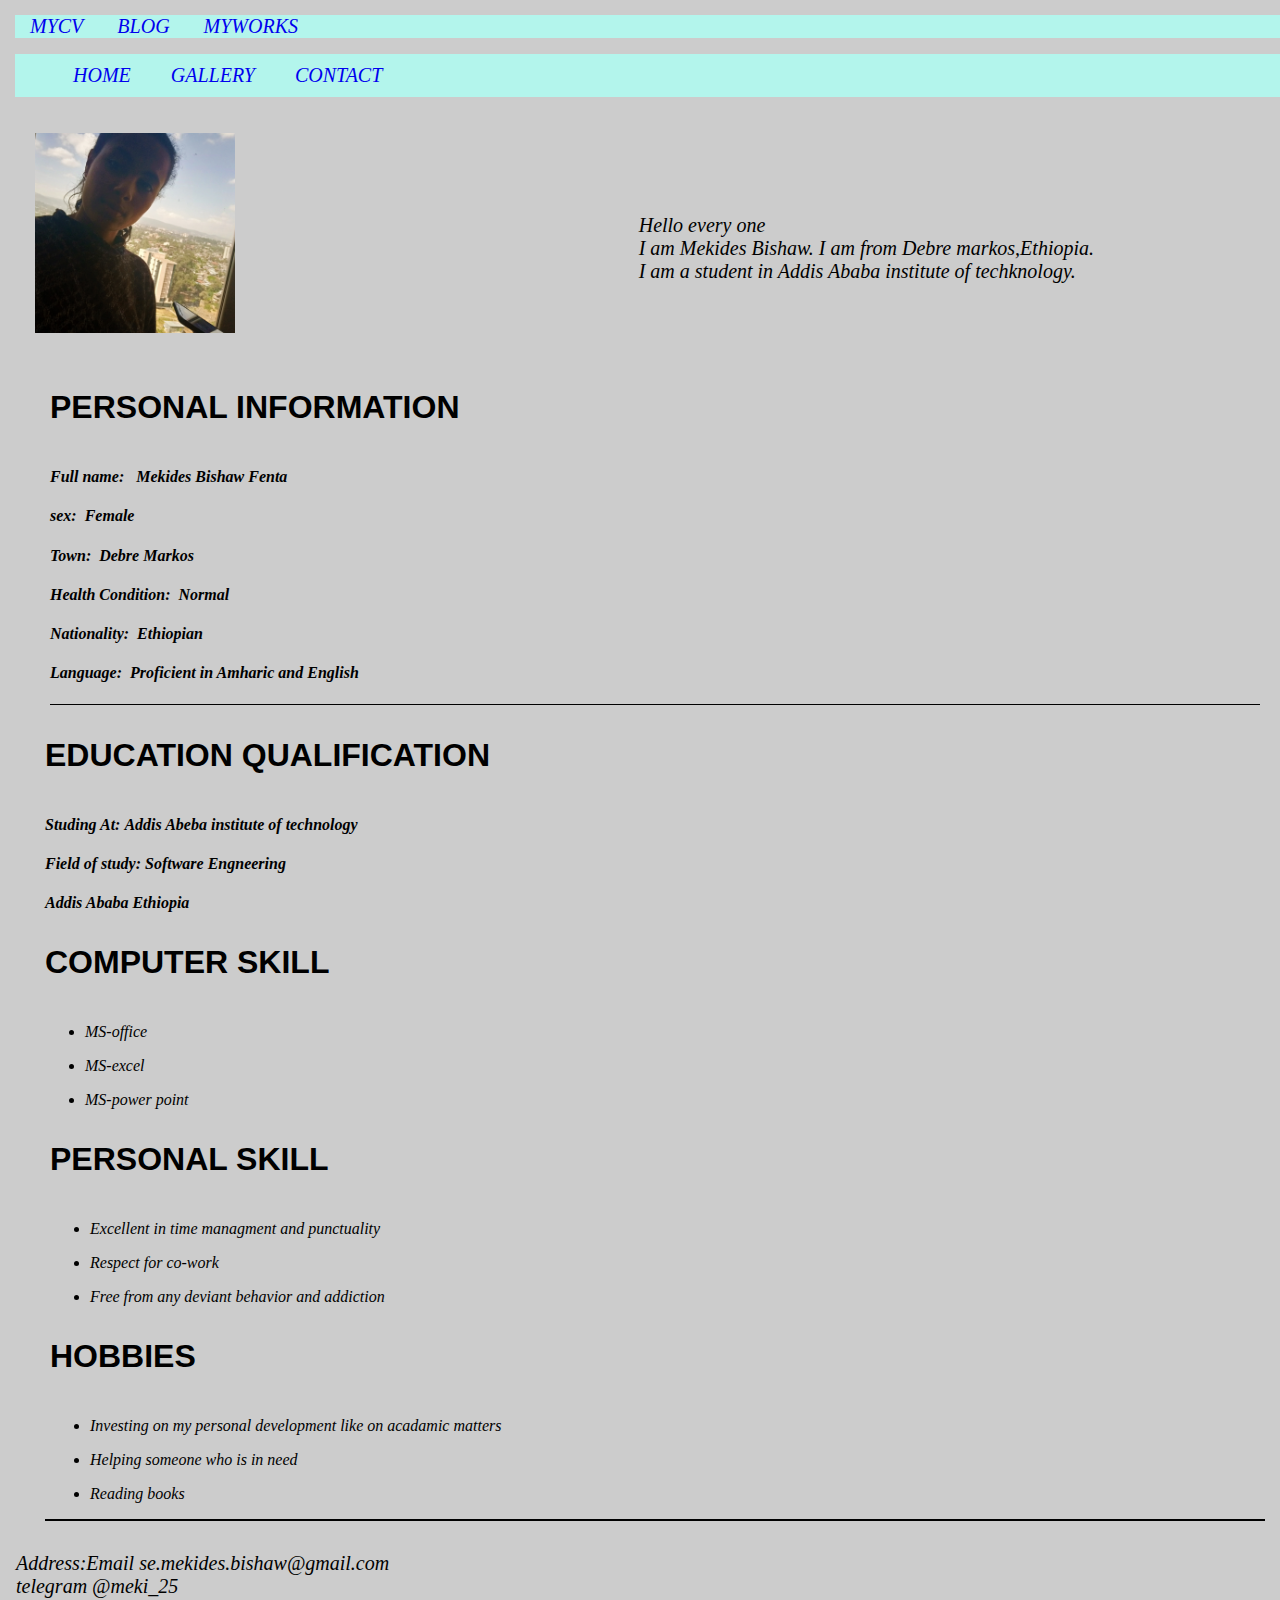
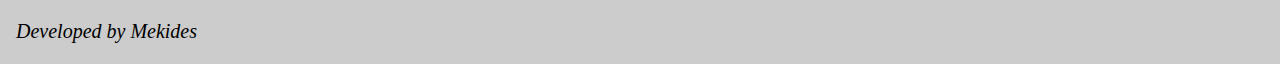
<file: index.html>
<!DOCTYPE html>
<html lang="en">
    <head>
        <meta charset="UTF-8">
        <meta name="viewport" content="width=device-width, initial-scale=1.0">
        <title>Mekides Bishaw</title>
        <link rel="shortcut icon" type="image/png" href="./asses/images/logo.PNG">
        <link rel="stylesheet" href="./asses/style.css">
       
    </head>
<body>
    
    <header>
        <a href="index.html">MYCV</a>
        <a href="blog.html">BLOG</a>
        <a href="MyWorks.html">MYWORKS</a>
    </header>
    <header>
        <nav>
            <ul>
        <li><a href="index.html">HOME</a></li>
       <li><a href="gallery.html">GALLERY</a></li>
       <li> <a href="contact.html">CONTACT</a></li>
            </ul>
        </nav>
    </header>  
    <img src="./asses/images/m2.jpg" style="width: 200px; height: 50;" alt=Mekides Profile Image>
     
       <p id="intro">Hello every one<br> I am Mekides Bishaw. I am from Debre markos,Ethiopia.</br> I am a student in Addis Ababa institute of techknology.</p>

    <div id="index">
        <div id="pl">
            <h3>Personal information</h3> 
        
            <h4>Full name: &nbsp;
           Mekides Bishaw Fenta </h6>
        
            <h4>sex:&nbsp;&nbsp;Female</h6>
       
            <h4>Town: &nbsp;Debre Markos</h6>
        
           <h4>Health Condition: &nbsp;Normal</h6>
        
            <h4>Nationality: &nbsp;Ethiopian</h6>
        <h4>Language: &nbsp;Proficient in Amharic and English</h6>
        </div>
        
            <h3>Education qualification</h3>
        <h4>Studing At:&nbsp;Addis Abeba institute of technology</h6>
        
           <h4>Field of study:&nbsp;Software Engneering</h6>
      <h4>Addis Ababa Ethiopia</h4>
            <h3>Computer Skill</h3>
       <ul><li>MS-office</li></ul>
           <ul><li>MS-excel</li></ul>
            <ul><li>MS-power point</li></ul>
       <div id="hp">
        <h3>Personal skill</h3>
  <ul><li>Excellent in time managment and punctuality</li></ul>
       <ul><li>Respect for co-work</li></ul>
       <ul><li>Free from any deviant behavior and addiction</li></ul>
  
       <h3>Hobbies</h3>
        <ul><li>Investing on my personal development like on acadamic matters</li></ul>
       <ul><li>Helping someone who is in need</li></ul>
        <ul><li>Reading books</li></ul>
    </div>
    </div>
<div>
<p>Address:Email se.mekides.bishaw@gmail.com</br>
    telegram @meki_25</br>
</p>

<p >Developed by Mekides</p>
</div>
</body>
</html>
</file>
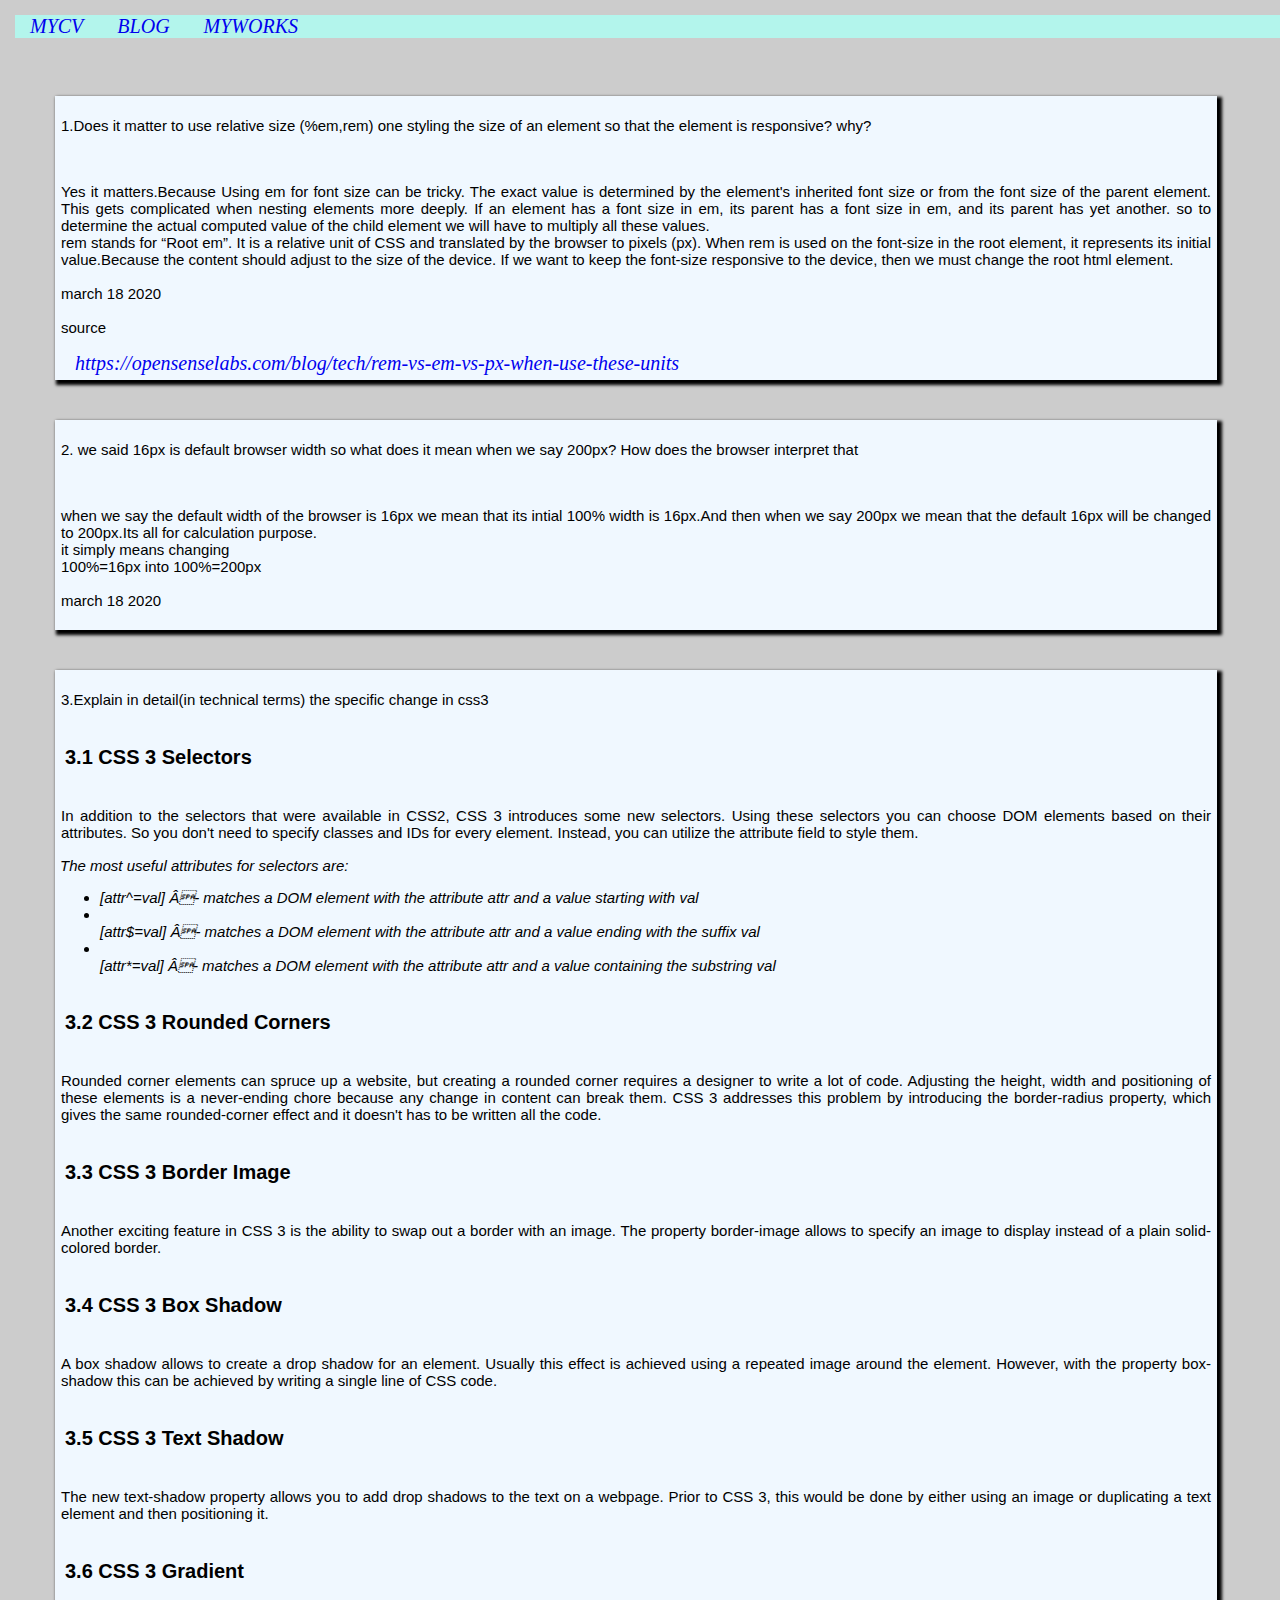
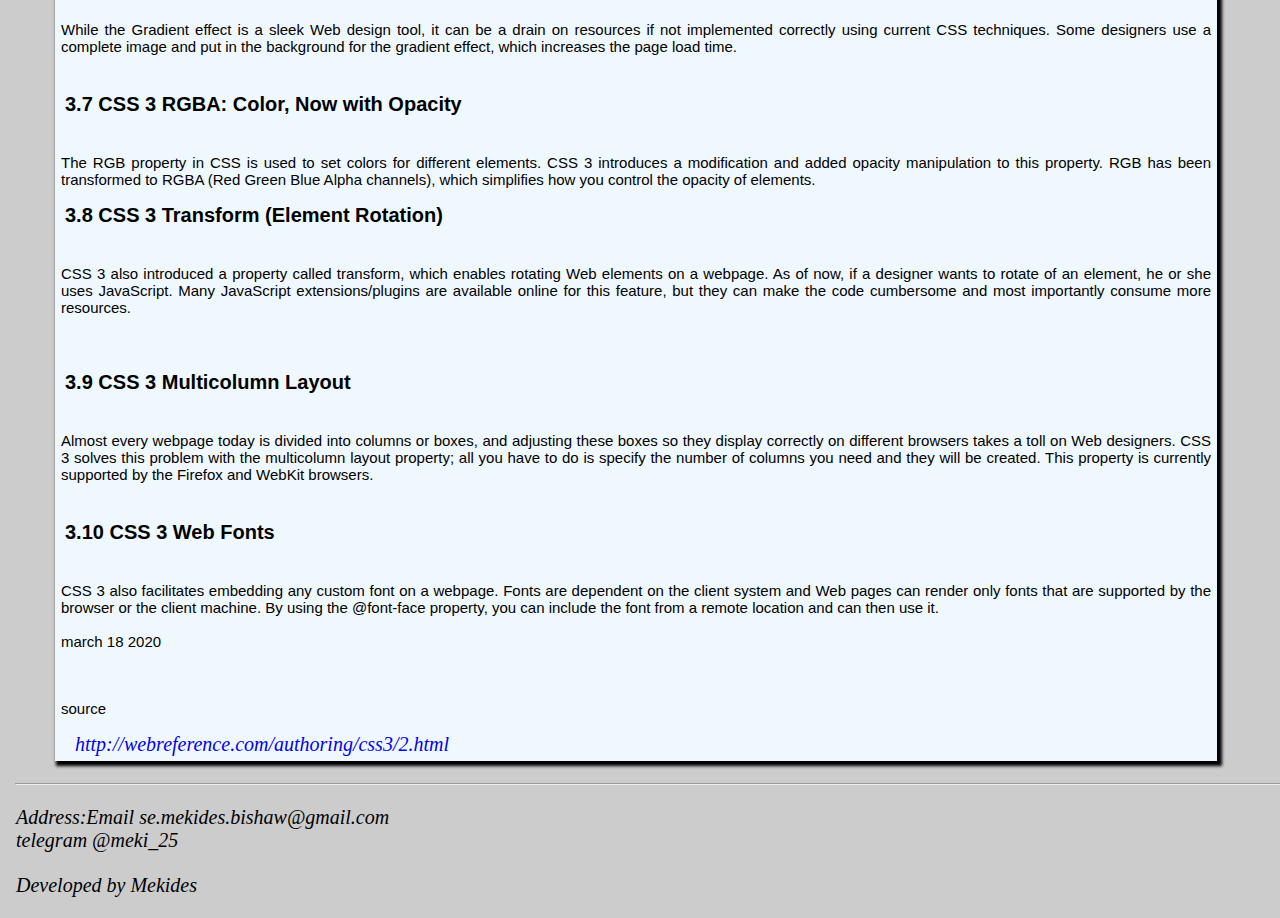
<file: blog.html>
<!DOCTYPE html>
<html lang="en">
    <head>
        <meta charset="UTF-8">
        <meta name="viewport" content="width=device-width, initial-scale=1.0">
        <title>Blog</title>
        <link rel="shortcut icon" type="image/png" href="./asses/images/logo.PNG">
        <link rel="stylesheet" href="./asses/style.css">
    </head>
<body> 
<header>
    <a href="index.html">MYCV</a>
    <a href="blog.html">BLOG</a>
    <a href="MyWorks.html">MYWORKS</a>

</header>
    <Div id="content">
<section class="blog">
    
    <article id="a1">
        <p>1.Does it matter to use relative size
            (%em,rem) one styling the size of an element
             so that the element is responsive? why? </p>
<br><p>Yes it matters.Because Using em for font size can be tricky.
     The exact value is determined by the element's inherited font 
     size or from the font size of the parent element. This gets 
     complicated when nesting elements more deeply. 
     If an element has a font size in em, its parent has a font 
     size in em, and its parent has yet another. so to determine the actual 
     computed value of the child element we will have 
     to multiply all these values.<br>
     rem stands for “Root em”. It is a relative unit of CSS and translated by
     the browser to pixels (px). When rem is used on the font-size in the root
      element, it represents its initial value.Because the content should adjust 
      to the size of the device. 

      If we want to keep the font-size responsive to the device, then we must change the root html element.
 
</p>
    </article>
    <p class="Date">march 18 2020</p>
    <p>source</p><a href="https://opensenselabs.com/blog/tech/rem-vs-em-vs-px-when-use-these-units">https://opensenselabs.com/blog/tech/rem-vs-em-vs-px-when-use-these-units</a>
</section>
</Div>


    <Div id="content">
        <section  class="blog">
         
            <article id="a2">
                <p>2. we said 16px is default browser width so
                    what does it mean when we say 200px?
                How does the browser interpret that</p><br>
                <p>when we say the default width of the browser is 16px we mean that its intial 100% width is 16px.And then when we say 200px
                    we mean that the default 16px will be changed to 200px.Its all for calculation purpose.
                <br>it simply means changing<br> 100%=16px into 100%=200px</p>
            </article>
            <p class="Date">march 18 2020</p>
        </section>
        </Div>


            <Div id="content">
                <section  class="blog">
                   
                    <article id="a3">
                        <p>3.Explain in detail(in technical terms) the
        specific change in css3</p><br>
       <h4>3.1 CSS 3 Selectors</h4><br><p>In addition to the selectors 
            that were available in CSS2, CSS 3 introduces some 
            new selectors. Using these selectors you can choose DOM
     elements based on their attributes. So you don't need to specify 
     classes and IDs for every element. Instead, you can utilize the 
     attribute field to style them.<br></p>
     The most useful attributes for selectors are:<ul>
     <li>[attr^=val] Â- matches a DOM element with the attribute attr and a value starting with val</li>
     <li></li>[attr$=val] Â- matches a DOM element with the attribute attr and a value ending with the suffix val</li>
     <li></li>[attr*=val] Â- matches a DOM element with the attribute attr and a value containing the substring val</li>
    </ul>
<br><h4>3.2 CSS 3 Rounded Corners</h4><br><p>
Rounded corner elements can spruce up a website, but creating a rounded corner requires a designer to write a lot of code. Adjusting the height, width and positioning of these elements is a never-ending chore because any change in content can break them.

CSS 3 addresses this problem by introducing the border-radius property, which gives the same rounded-corner effect and it doesn't has to be written all the code.
</p><br>
<h4>3.3 CSS 3 Border Image</h4><br>
<p>Another exciting feature in CSS 3 is the ability to swap out a border with an image. The property border-image allows to specify an image to display instead of a plain solid-colored border.</p>
                    
<br><h4>3.4 CSS 3 Box Shadow</h4><br>
<p> A box shadow allows to create a drop shadow for an element. Usually this effect is achieved using a repeated image around the element. However, with the property box-shadow this can be achieved by writing a single line of CSS code.</p>



<br><h4>3.5 CSS 3 Text Shadow</h4><br><p>
    The new text-shadow property allows you to add drop shadows to the text on a webpage. Prior to CSS 3, this would be done by either using an image or duplicating a text element and then positioning it.</p>

<br><h4>3.6 CSS 3 Gradient</h4><br>
<p>While the Gradient effect is a sleek Web design tool, it can be a drain on resources if not implemented correctly using current CSS techniques. Some designers use a complete image and put in the background for the gradient effect, which increases the page load time.</p>

<br><h4>3.7 CSS 3 RGBA: Color, Now with Opacity</h4><br>
<p>The RGB property in CSS is used to set colors for different elements. CSS 3 introduces a modification and added opacity manipulation to this property. RGB has been transformed to RGBA (Red Green Blue Alpha channels), which simplifies how you control the opacity of elements.
<br><h4>3.8 CSS 3 Transform (Element Rotation)</h4><br>
<P>CSS 3 also introduced a property called transform, which enables rotating Web elements on a webpage. As of now, if a designer wants to rotate of an element, he or she uses JavaScript. Many JavaScript extensions/plugins are available online for this feature, but they can make the code cumbersome and most importantly consume more resources.</P>
</p>
<br><h4>3.9 CSS 3 Multicolumn Layout</h4><br>
<p>Almost every webpage today is divided into columns or boxes, and adjusting these boxes so they display correctly on different browsers takes a toll on Web designers. CSS 3 solves this problem with the multicolumn layout property; all you have to do is specify the number of columns you need and they will be created.

    This property is currently supported by the Firefox and WebKit browsers.</p>

<br><h4>3.10 CSS 3 Web Fonts</h4><br>
<p>CSS 3 also facilitates embedding any custom font on a webpage. Fonts are dependent on the client system and Web pages can render only fonts that are supported by the browser or the client machine. By using the @font-face property, you can include the font from a remote location and can then use it.</p>


</article>
                    <p class="Date">march 18 2020</p><br>
                    <p>source</p><a href="http://webreference.com/authoring/css3/2.html">http://webreference.com/authoring/css3/2.html</a>
                </section>
                
                    </Div>
                    <hr>   
<p>Address:Email se.mekides.bishaw@gmail.com</br>telegram @meki_25</br></p>
<p >Developed by Mekides</p>

</div>
</body>
</html>
</file>
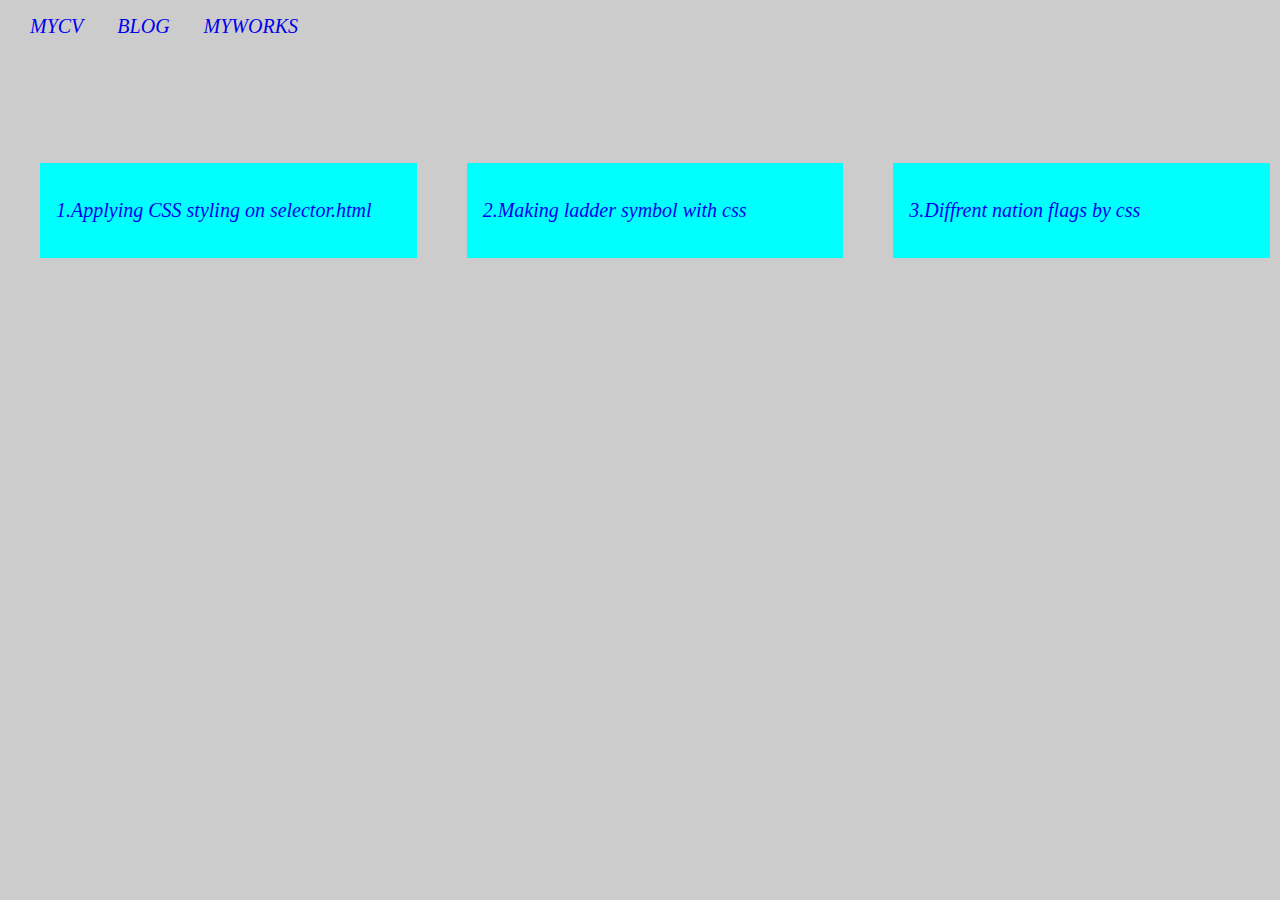
<file: MyWorks.html>
<!DOCTYPE html>
<html lang="en">
    <head>
        <meta charset="UTF-8">
        <meta name="viewport" content="width=device-width, initial-scale=1.0">
        <title>MyWorks</title>
        <link rel="shortcut icon" type="image/png" href="./asses/images/logo.PNG">
        <link rel="stylesheet" href="./asses/style.css">
        <a href="index.html">MYCV</a>
        <a href="blog.html">BLOG</a>
         <a href="MyWorks.html">MYWORKS</a>
    </head>
<body> 
        
    
    <div id="mw">
        
<a href="question1.html" target="_blank"><p>1.Applying CSS styling on selector.html</p> </a>

         
    
           
         <a href="question2.html" target="_blank"><p>2.Making ladder symbol with css</p> </a>
             
    

    <a href="question3.html" target="_blank" ><p>3.Diffrent nation flags by css</p> </a>
      
</body>
</html>
</file>
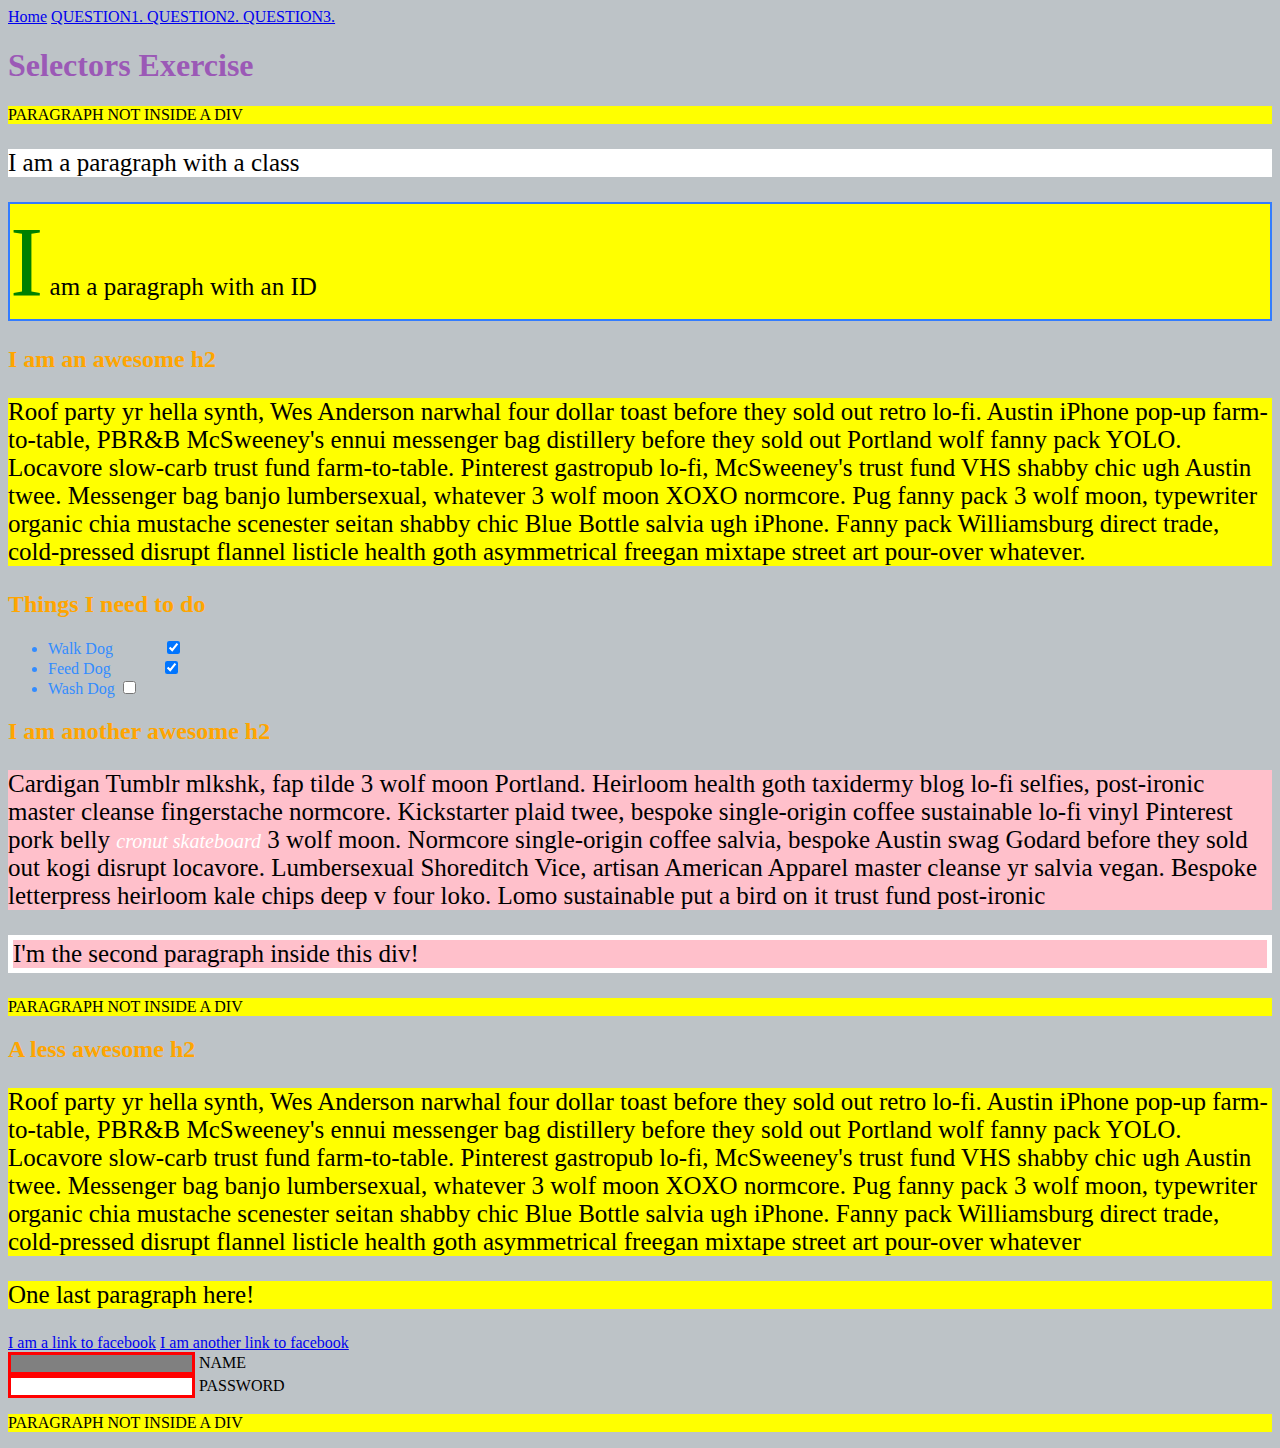
<file: question1.html>
<!DOCTYPE html>
<html lang="en">
<head>
    <meta charset="UTF-8">
    <meta name="viewport" content="width=device-width, initial-scale=1.0">
    <title>question1</title>
    <link rel="stylesheet" type="text/css" href="./asses/selectors.css">
    <a href="MyWorks.html">Home</a>
    <a href="question1.html" target="_blank">QUESTION1. </a>
    <a href="question2.html" target="_blank">QUESTION2. </a>
    <a href="question3.html" target="_blank">QUESTION3. </a>

</head>
<body>
  <h1 class="hov">Selectors Exercise</h1>

<p>PARAGRAPH NOT INSIDE A DIV</p>

<div>
  <p class="hello">I am a paragraph with a class</p>
  <p id="special">I am a paragraph with an ID</p>

  <h2>I am an awesome h2</h2>
  
  
  <p>Roof party yr hella synth, Wes Anderson narwhal four dollar toast before they sold out retro lo-fi. Austin iPhone pop-up farm-to-table, PBR&B McSweeney's ennui messenger bag distillery before they sold out Portland wolf fanny pack YOLO. Locavore slow-carb trust fund farm-to-table. Pinterest gastropub lo-fi, McSweeney's trust fund VHS shabby chic ugh Austin twee. Messenger bag banjo lumbersexual, whatever 3 wolf moon XOXO normcore. Pug fanny pack 3 wolf moon, typewriter organic chia mustache scenester seitan shabby chic Blue Bottle salvia ugh iPhone. Fanny pack Williamsburg direct trade, cold-pressed disrupt flannel listicle health goth asymmetrical freegan mixtape street art pour-over whatever.</p>

</div>

<div>
  <h2>Things I need to do</h2>

  <ul>
    <li>Walk Dog <input type="checkbox" checked> </li>
    <li>Feed Dog <input type="checkbox" checked> </li>
    <li>Wash Dog <input type="checkbox"></li>
  </ul>
</div>

<div id="thirdD">
  <h2>I am another awesome h2</h2>

  <p>Cardigan Tumblr mlkshk, fap tilde 3 wolf moon Portland. Heirloom health goth taxidermy blog lo-fi selfies, post-ironic master cleanse fingerstache normcore. Kickstarter plaid twee, bespoke single-origin coffee sustainable lo-fi vinyl Pinterest pork belly <em id="de">cronut skateboard</em> 3 wolf moon. Normcore single-origin coffee salvia, bespoke Austin swag Godard before they sold out kogi disrupt locavore. Lumbersexual Shoreditch Vice, artisan American Apparel master cleanse yr salvia vegan. Bespoke letterpress heirloom kale chips deep v four loko. Lomo sustainable put a bird on it trust fund post-ironic</p>

  <p id="secondP">I'm the second paragraph inside this div!</p>
</div>

<p>PARAGRAPH NOT INSIDE A DIV</p>


<div>
  <h2>A less awesome h2</h2>

  <p>Roof party yr hella synth, Wes Anderson narwhal four dollar toast before they sold out retro lo-fi. Austin iPhone pop-up farm-to-table, PBR&B McSweeney's ennui messenger bag distillery before they sold out Portland wolf fanny pack YOLO. Locavore slow-carb trust fund farm-to-table. Pinterest gastropub lo-fi, McSweeney's trust fund VHS shabby chic ugh Austin twee. Messenger bag banjo lumbersexual, whatever 3 wolf moon XOXO normcore. Pug fanny pack 3 wolf moon, typewriter organic chia mustache scenester seitan shabby chic Blue Bottle salvia ugh iPhone. Fanny pack Williamsburg direct trade, cold-pressed disrupt flannel listicle health goth asymmetrical freegan mixtape street art pour-over whatever</p>

  <p>One last paragraph here!</p>

  <a href="http://www.facebook.com">I am a link to facebook</a>
  <a href="http://www.facebook.com">I am another link to facebook</a>
  <br>

  <input type="text" name="name" /><label> Name</label><br/>
  <input type="password" name="password" /><label> Password</label><br/>

</div>

<p>PARAGRAPH NOT INSIDE A DIV</p>

</body>
</html>
</file>
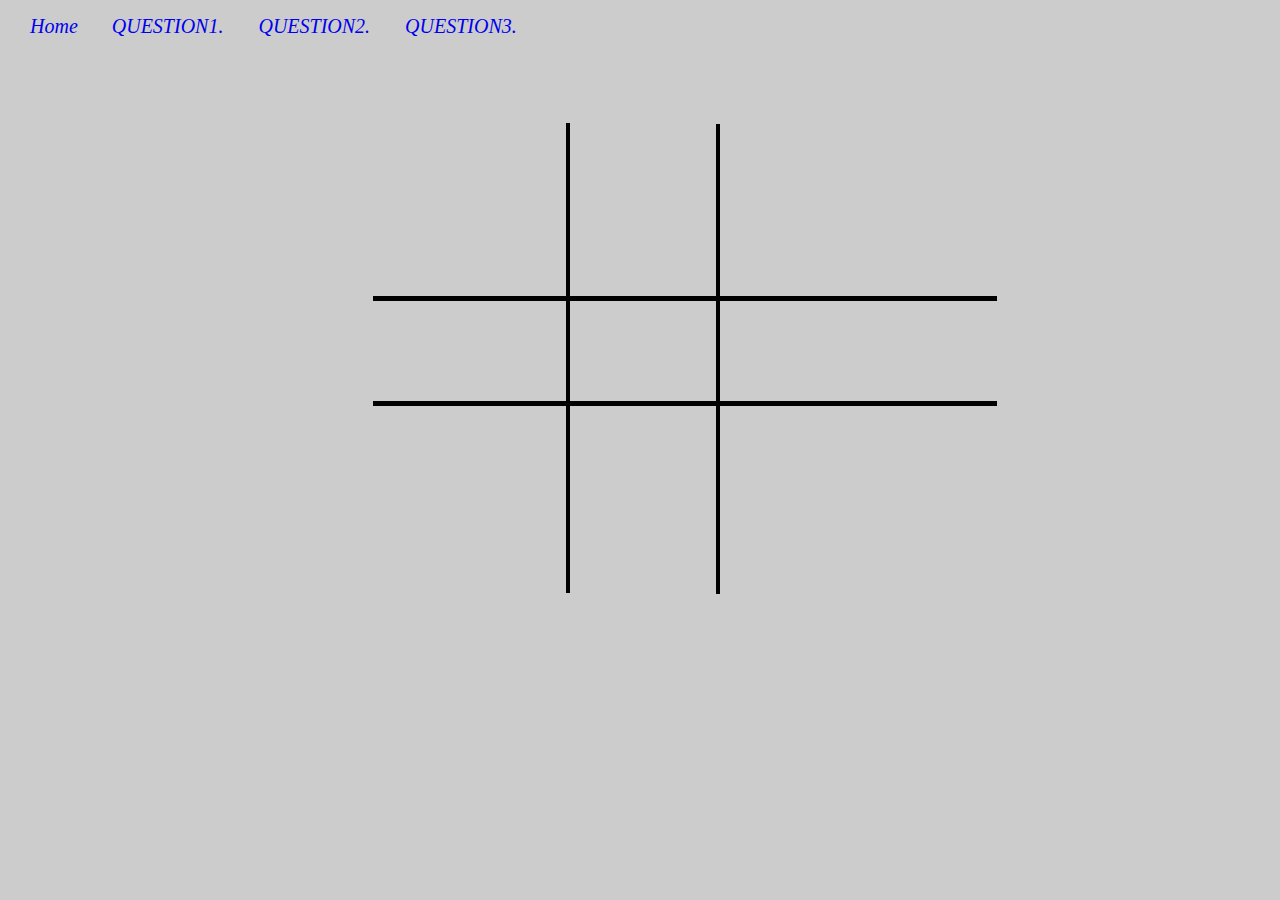
<file: question2.html>
<!DOCTYPE html>
<html lang="en">
<head id="lh">
    <meta charset="UTF-8">
    <meta name="viewport" content="width=device-width, initial-scale=1.0">
    <title>question2</title>
    <link rel="stylesheet" href="./asses/style.css">
    <a href="MyWorks.html">Home</a>
        <a href="question1.html" target="_blank">QUESTION1. </a>
        <a href="question2.html" target="_blank">QUESTION2. </a>
        <a href="question3.html" target="_blank">QUESTION3. </a>
</head>
<body>
    <table id="ld">
        <tr>
            <td>
    <div id="ladder"></div>
    <div id="ladderb"></div>
    <div id="ladderc"></div>
    <div id="ladderd"></div>
   
</td>
</tr>
</table>
</body>
</html>
</file>
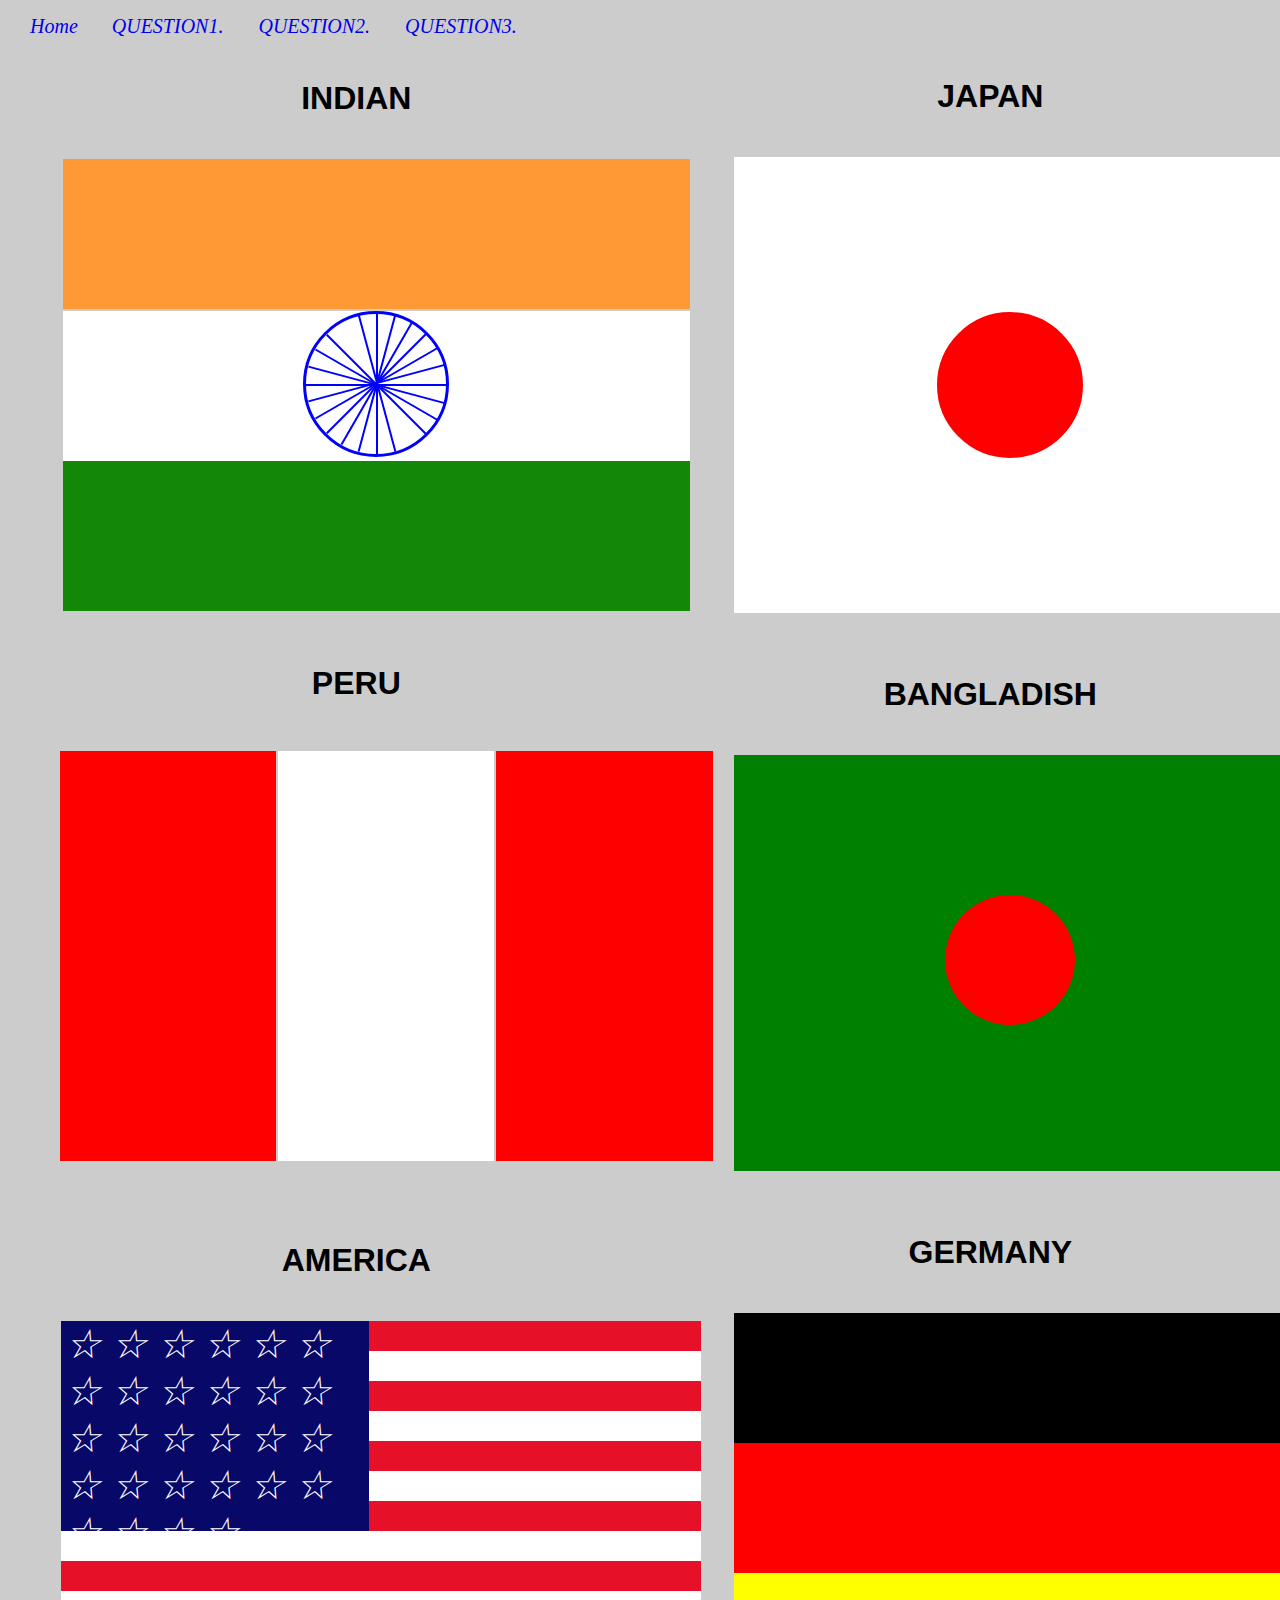
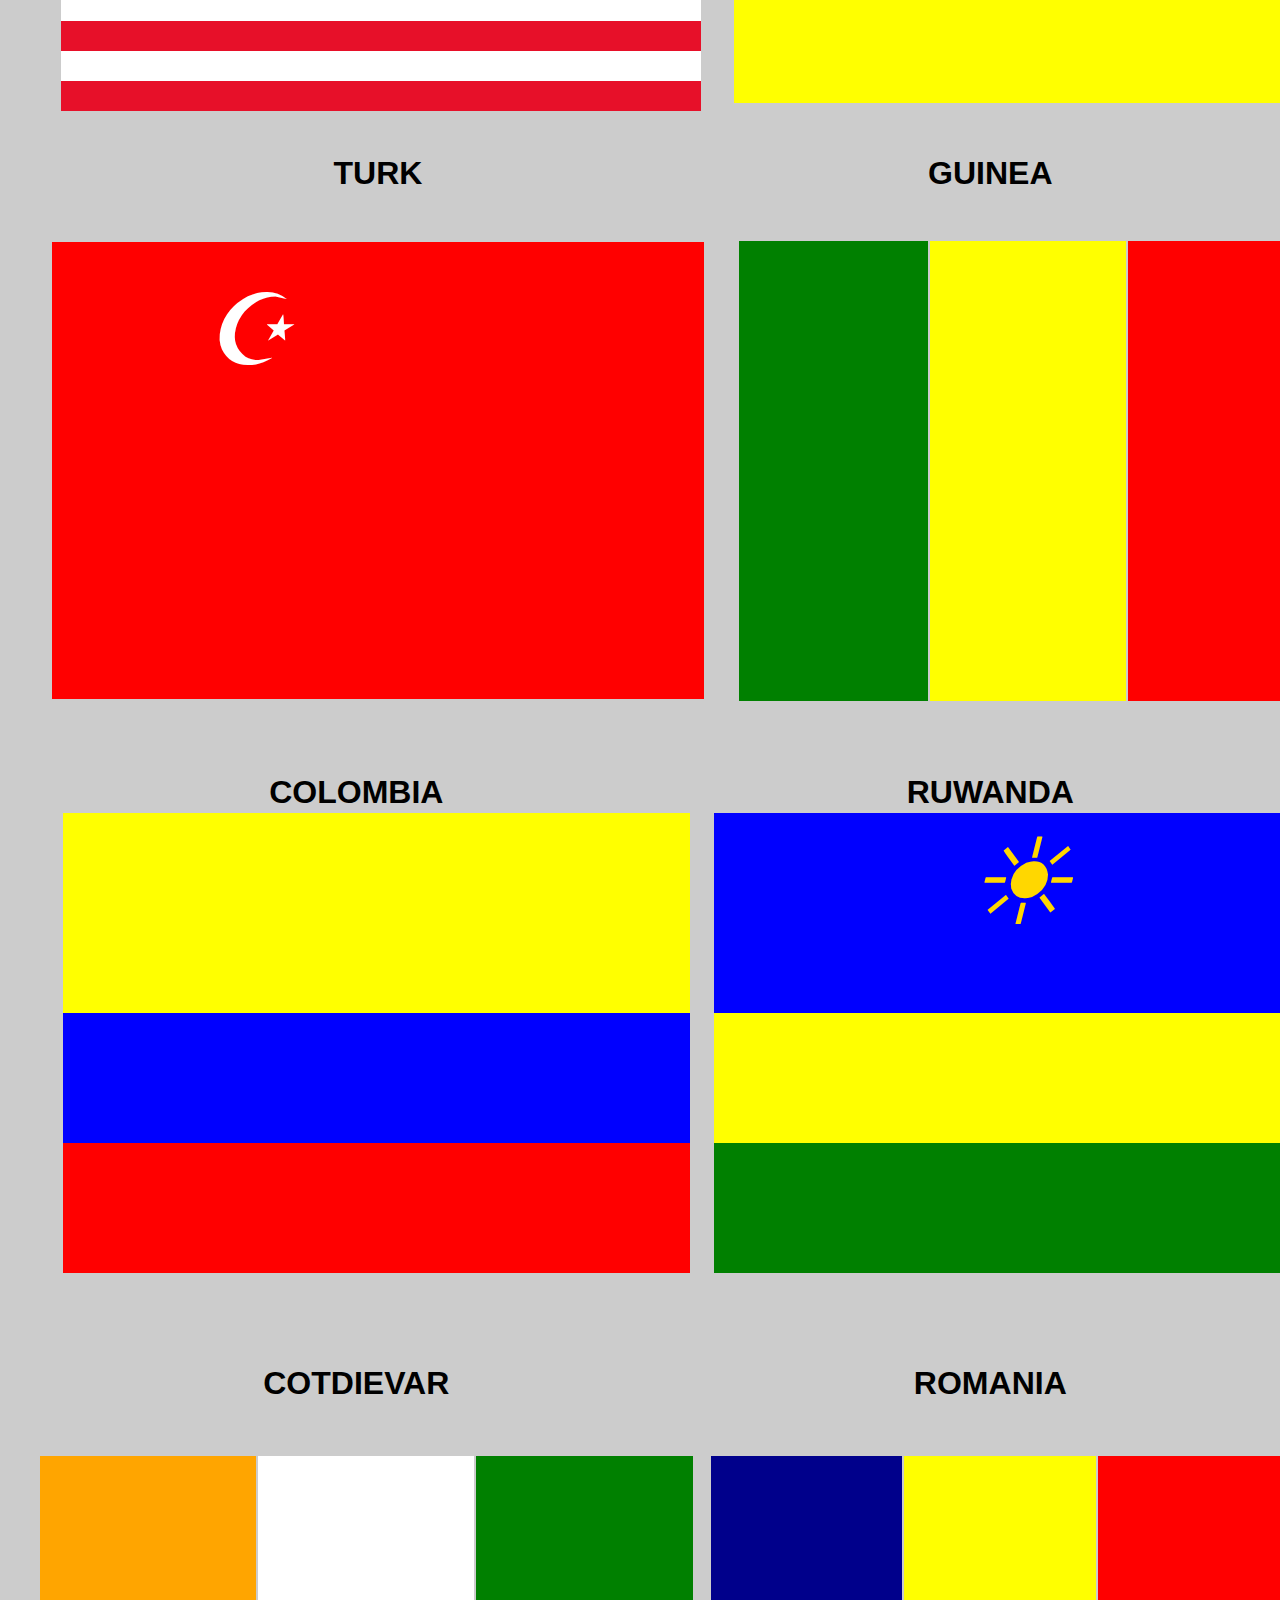
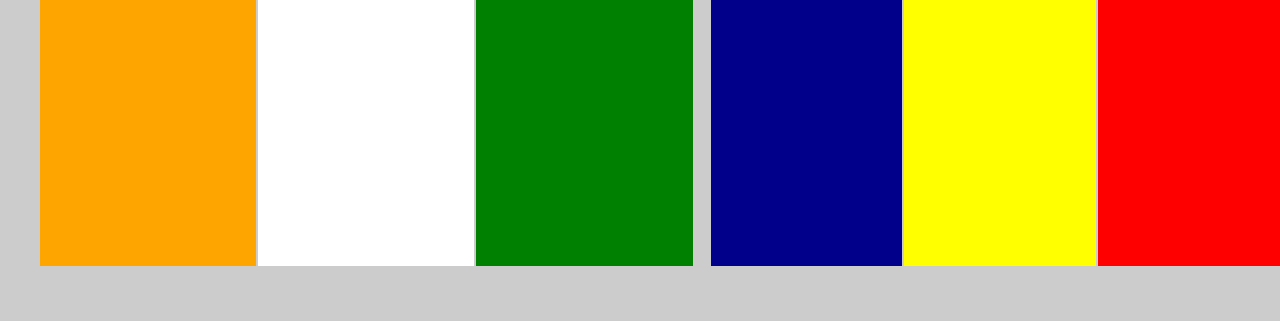
<file: question3.html>
<!DOCTYPE html>
<html lang="en">
<head>
    <meta charset="UTF-8">
    <meta name="viewport" content="width=device-width, initial-scale=1.0">
    <title>Question3</title>
    <link rel="shortcut icon" type="image/png" href="./asses/images/logo.PNG">
    <link rel="stylesheet" href="./asses/style.css">
    <a href="MyWorks.html">Home</a>
    <a href="question1.html" target="_blank">QUESTION1. </a>
    <a href="question2.html" target="_blank">QUESTION2. </a>
    <a href="question3.html" target="_blank">QUESTION3. </a>

</head>
<body id="bOf">
   
    <table class="fc">
        <tr>
            <td><h3>indian</h3>
    <ul id="flag">
<li></li>
<li>
    <div id="circle">
        <div id="div1"></div>
        <div id="div2"></div>
        <div id="div3"></div>
        <div id="div4"></div>
        <div id="div5"></div>
        <div id="div7"></div>
        <div id="div8"></div>
        <div id="div9"></div>
        <div id="div10"></div>
        <div id="div11"></div>
        <div id="div12"></div>
    </div>
</li>
<li></li>
    </ul> 
    </td>
</td>



        <td><h3>JAPAN</h3>
<ul id="jf">
<li></li>
<li><div id="c1"></div></li>
<li></li>
</ul> 
</td>
</tr>





<tr>
    <td><h3>PERU</h3>
    <table id="pe"> 
        <tr id="pr">
<td id="pd1"></td>
<td id="pd2"></td>
<td id="pd3"></td>
</tr>
</ul>
</table>
 
</td>




<td id="a"><h3>BANGLADISH</h3>
<ul id="bangladesh">
<li></li>
<li><div id="b"></div></li>
<li></li>
</ul> 
</td>


</tr>


<tr >
    <td><h3>AMERICA</h3>
    <div class="american-flag"></div>
    </td>

         
    <td><h3>GERMANY</h3>
        <ul id="gf">
            <li></li>
            <li></li>
            <li></li>
            </ul>  
         </td>
</tr>

<tr>
    <td id="turk" ><h3 id="tt">TURK</h3><br><div id="et"></div></td>
    <td><h3>GUINEA</h3>
        <table id="gu"> 
            <tr id="gur">
    <td id="gu1"></td>
    <td id="gu2"></td>
    <td id="gu3"></td>
    </tr>
    </table>
    </td>
       
</tr>

<tr>
    <td><h3>COLOMBIA</h3><ul id="colof">
        <li></li>
        <li></li>
        <li></li>
        </ul> </td>

        <td><h3>RUWANDA</h3><ul id="rwandaf">
            <li></li>
            <li><div id="sun"></div></li>
            <li></li>
            </ul> </td>
</tr>

<tr>
    <td><h3>COTDIEVAR</h3>
        <table id="cotdivar"> 
            <tr id="cotdivarr">
    <td id="cotdivar1"></td>
    <td id="cotdivar2"></td>
    <td id="cotdivar3"></td>
    </tr>
    </ul>
    </table>
     
    </td> 

    <td><h3>ROMANIA</h3>
        <table id="romania"> 
            <tr id="romaniar">
    <td id="romania1"></td>
    <td id="romania2"></td>
    <td id="romania3"></td>
    </tr>
    </ul>
    </table>
     
    </td> 
</tr>


</table>


</body>
</html>
</file>
<file: asses/style.css>
/* css stayling for mycv index.html */

body{
     background-color: skyblue;  
     margin: 15px;
     width: 100%;
}
header{
 background-color: rgb(179, 245, 236); 
 position: relative;
}

a{
   
    font-family: Cambria, Cochin, Georgia, Times, 'Times New Roman', serifa;
    font-size: 20px;
    text-decoration: none;
    padding: 15px;
}

img{
  margin: 20px;
  
}

#intro{
  position: relative;
  right: 100px;
  float: right;
  margin: 100px;
}
#pl{
  border-bottom: black solid 1px;
  margin: 5px;
}
#hp{
  position: relative;
  top: 0px;
  left: 5px
  
}
#index{
  border-bottom: black solid 2px;
  margin: 30px;
 
}

section{
    padding: 5px 30px;
    font-family: Arial, Helvetica, sans-serif;
    margin-top: 30px;
}
article{
font-size: 15px;
}
title{

    font-size: 23px;
    font-weight: bold;
    line-height: initial;
}
nav > UL > LI{
    display: inline-block;
    font-size: 20px;
    padding: 10px 3px;
}
 NAV > ul > li > a{
     text-decoration: none;
 }

 #test{
    font-size: 20px;
    color: red;
 }
body{
    font-family: Cambria, Cochin, Georgia, Times, 'Times New Roman', serif;
    font-style: oblique;
}

  
  body{
    background-color: #cccccc;
  }
  table{
      width: 100%;
      height: 50%;
      size: 1rem;
      margin-right: 20px;
      padding: 5px;
  }
  tr{
    width: 100%;
  }
  td{
    width: 45%;
  }





  #flag li{
          height: 150px;
          list-style-type: none;
  }

  #flag li:nth-child(1){
      background-color: #ff9933;
  }
  #flag li:nth-child(2){
    background-color: #ffffff;
}
#flag li:nth-child(3){
    background-color: #138808;
}
#circle{
    height: 140px;
    width: 140px;
    border: 3px solid #0000ff;
    border-radius: 50%;
    margin: 2px auto;

}

#circle div{
    position: relative;
    width: 140px;
    border: 1px solid #0000ff;
}
#div1{
    top: 70px;
}
#div2{
    top: 68px;
    transform: rotate(90deg);
}
#div3{
    top: 66px;
    transform: rotate(15deg);
}
#div4{
    top: 64px;
    transform: rotate(30deg);
}

#div5{
    top: 62px;
    transform: rotate(45deg);
}
#div6{
    top: 60px;
    transform: rotate(60deg);
}

#div7{
    top: 58px;
    transform: rotate(75deg);
}

#div8{
    top: 56px;
    transform: rotate(-15deg);
}
#div9{
    top: 54px;
    transform: rotate(-30deg);
}

#div10{
    top: 52px;
    transform: rotate(-45deg);
}
#div11{
    top: 50px;
    transform: rotate(-60deg);
}

#div12{
    top: 48px;
    transform: rotate(-75deg);
}

/* japan flag */

#jf li{
        height: 150px;
        list-style-type: none;
        background-color: white;
        border: thin solid white;
}
#c1{
  height: 140px;
  width: 140px;
  border: 3px solid red;
  border-radius: 50%;
  margin: 2px auto;
  background-color: red;
}


/* peru flag */
#pe{
 width: 100%;
margin:30px;

}
#pr{
  height: 410px;
  width: 100%;
}

#pd1 {
  background-color: red;
  width: 33%;
}

#pd2 {
  background-color: white;
  width: 33%;
}

#pd3 {
  background-color: red;
  width: 33%;
}

/* bangladish flag */
#bangladesh li{
  background-color: green;
  height: 136.6px;
  list-style-type: none;
  border: thin solid green;
}

#b{
  height: 130px;
  width: 130px;
  border: 0px solid red;
  border-radius: 50%;
  margin: 0px auto;
  background-color: red;
}

/* american flag */
.american-flag{
  position: relative;
  margin: auto;
  left: 25px;
  height: 390px;
  width: 640px;
  background-color: #e71029 ;

}

.american-flag::after{
  content: '';
  top: 30px;
  height: 30px;
  width: 640px;
  position: absolute; 
  background-color: white;
  box-shadow:  0 60px 0 0 white,
  0 120px 0 0 white,
  0 180px 0 0 white,
  0 240px 0 0 white,
  0 300px 0 0 white;  
}

 .american-flag::before{
  content: '☆ ☆ ☆ ☆ ☆ ☆ ☆ ☆ ☆ ☆ ☆ ☆ ☆ ☆ ☆ ☆ ☆ ☆ ☆ ☆ ☆ ☆ ☆ ☆ ☆ ☆ ☆ ☆ ' ;
  font-size: 40px;
  padding-left: 4px;
  padding-right: 4px;
  color: white;
  position: absolute;
  background-color: #080868;
  width: 300px;
  height: 210px;
  z-index: 1;
} 

/* germen flag */
  #gf li{
    height: 130px;
    list-style-type: none;

  }
  #gf li:nth-child(1){
    background-color: black;
}
#gf li:nth-child(2){
  background-color: red;
}
#gf li:nth-child(3){
  background-color:yellow;
}

/* turkiy */

#turk{
  /* position: relative;
  top: 15px;
  left: 15px;
  margin: 100px;
  padding-top: 15px; */
  position: absolute;
  width: 650px;
  height: 455px;
  margin-top: 120px;
  margin-left: 30px;
  background-color: red;
}
#et::before{
  content: '☪';
  position: relative;
  right: 100px;
  bottom: 100px;
  margin-left: 250px;
  margin-bottom: 60px ;
  font-size: 100px;
  color: white;

}
#tt{
  position: relative;
  bottom: 120px;
}

/* Guinea flag */
#gu{
  width: 100%;
 margin:30px;
 position: relative;
 left: 8PX;
 
 }
 #gur{
   height: 460px;
   width: 100%;
 }
 
 #gu1 {
   background-color:green;
   width: 33%;
 }
 
 #gu2 {
   background-color:yellow;
   width:10px;
 }
 
 #gu3 {
   background-color: red;
   width: 33%;
 }

/* colombia flag */

#colof li{
  height: 130px;
  list-style-type: none;
  position: relative;
  bottom: 40PX;

}
#colof li:nth-child(1){
  height: 200px;
  background-color:yellow;
}
#colof li:nth-child(2){
background-color:blue;
}
#colof li:nth-child(3){
background-color:red;
}



/* Rwanda flag */
#rwandaf{
  position: relative;
  top: 80px;
  right: 20px;
  width: 100%;
}
#rwandaf li{
  height: 130px;
  list-style-type: none;
  position: relative;
  bottom: 120PX;


}
#rwandaf li:nth-child(1){
  height: 200px;
  background-color:blue;
}
#rwandaf li:nth-child(2){
background-color: yellow;
}
#rwandaf li:nth-child(3){
background-color:green;
}
#sun::before{
  content: '☀';
  position: relative;
  right: 0px;
  bottom: 200px;
  margin-left: 250px;
  margin-top: 0px ;
  font-size: 120px;
  color: gold;

}

/* cotdivar flag */

#cotdivar{
  position: relative;
  top: 5px;
  right: 20px;
  width: 100%;
 margin:30px;
 
 }
 #cotdivarr{
   height: 410px;
   width: 100%;
 }
 
 #cotdivar1 {
   background-color: orange;
   width: 33%;
 }
 
 #cotdivar2 {
   background-color: white;
   width: 33%;
 }
 
 #cotdivar3 {
   background-color:green;
   width: 33%;
 }

/* romania flag */

#romania{
  position: relative;
  top: 5px;
  right: 20px;
  width: 100%;
 margin:30px;
 
 }

#romaniar{
  height: 410px;
  width: 100%;
}

#romania1 {
  background-color: darkblue;
  width: 33%;
}

#romania2 {
  background-color:  yellow;
  width: 33%;
}

#romania3 {
  background-color: red;
  width: 33%;
}

#bof{
  background-color: aqua;
  align-items: center;
}


/* css styling for Question2.html */
#ld{
 
  margin: 200px auto;
  height: 50%;
  width: 50%;
}

#ladder{
  position: relative;
  left: 30px;
  top: 50px;
  height: 5px;
  background-color: black;
}
#ladderb{
  position: relative;
  top: 150px;
  left: 30px;
  height: 5px;
  background-color: black;
}
#ladderc{
  position: relative;
  top: 100px;
  right: 10px;
  width: 75%;
  height: 2px;
  background-color: black;
  transform: rotate(90deg);
  border: black solid 1px;
}

 #ladderd{
   position: relative;
   top: 97px;
   left: 140px;
  width: 75%;
  height: 2px;
  background-color: black;
  transform: rotate(90deg);
  border: black solid 1px;
  
} 

/* css styling for gallery */

#i2{
  height: 50%;
  width: 100%;
  background-color: cornsilk;
}

#i2 img{
  height: 300px;
  width: 30%;
  margin: 1.32%;
}


h3{
  text-transform: uppercase;
  font-size: 2rem;
  font-style: normal;
  font-family: Arial, Helvetica, sans-serif;
  margin-bottom: 10pxpx;
  padding-bottom: 10px;
}


/* css styling for contact page */
#form{

  margin: 60px;
}

#form lable{
padding: 15px;
} 

#form input{
  display: inline;
  padding: 10px;
  margin: 10px;
}



#map{
  float: left;
  margin: 45px;
}

input[type="submit"]{
  position: relative;
  margin-bottom: 200px;
  width: 100px;
  height: 30px;
  top: 50px;
  left: 100px;
}


/* css for myworks.html */
p{
  text-align: justify;
  padding: 1px;
  font-size: 20px;
 }
 
 #mw{
   position: relative;
   top: 100px;
   width: 100%;
  display: flex;
 }
#mw a{
   position: relative; 
  background-color: aqua;
  flex: 1;
  margin: 25px;
}


#mw a:visited{
  color:green;
 font-size: 35px;
}


#mw a:hover{
   color: red;
  font-size: 35px;
}

/* #a1{
  border-collapse: initial;
  box-shadow: blanchedalmond;
} */







td h3{
  text-align: center;
}

.blog{
  position: relative;
  top: 18px;
  margin: 40px;
  background-color: aliceblue; 
  box-shadow: 3px 3px 3px 2px black; 
  height: 100%; 
  width: 90%; 
  padding: 5px ;
}
.blog h4{
  font-size: 20px;
  font-style: normal;
  margin: 5px;
}
.blog p{
  font-size: 15px;
  font-style: normal;
}



@media screen and (max-width:50%) {
  body{
    width: 100%;
  }
     
}
</file>
<file: asses/selectors.css>
/* Style the HTML elements according to the following instructions. 
DO NOT ALTER THE EXISTING HTML TO DO THIS.  WRITE ONLY CSS!

/* Give the <body> element a background of #bdc3c7*/
body{
    background-color: #bdc3c7;
}

/* Make the <h1> element #9b59b6*/
h1{
    color: #9b59b6;
}

/* Make all <h2> elements orange */
h2{
    color: orange;
}

/* Make all <li> elements blue(pick your own hexadecimal blue)*/ 

li{
    color: #338CFF;
}
/*Change the background on every paragraph to be yellow*/
p{
    background-color: yellow;
}

/*Make all inputs have a 3px red border*/

input{
    border: red solid 3px;
}
/* Give everything with the class 'hello' a white background*/

.hello{
    background-color: white;
}
/* Give the element with id 'special' a 2px solid blue border(pick your own rgb blue)*/
#special{
    border: #337CFF 2px solid;
}

/*Make all the <p>'s that are nested inside of divs 25px font(font-size: 25px)*/

div > p{
    font-size: 25px;
}
/*Make only inputs with type 'text' have a gray background*/
input[type="text"]{
    background-color: gray;
}

/* Give both <p>'s inside the 3rd <div> a pink background*/
#thirdD p{
    background-color: pink;
}

/* Give the 2nd <p> inside the 3rd <div> a 5px white border*/
#secondP{
     border: white solid 5px;
}

/* Make the <em> in the 3rd <div> element white and 20px font(font-size:20px)*/

#de{
    color: white;
    font-size: 20px;
}

/*BONUS CHALLENGES*/
/*You may need to research some other selectors and properties*/

/*Make all "checked" checkboxes have a left margin of 50px(margin-left: 50px)*/
input:checked{
    margin-left: 50px;
}


/* Make the <label> elements all UPPERCASE without changing the HTML(definitely look this one up*/

label{
    text-transform: uppercase;
}
/*Make the first letter of the element with id 'special' green and 100px font size(font-size: 100)*/
 #special::first-letter{
    color: green;
    font-size: 100px;
}

/*Make the <h1> element's color change to blue when hovered over */
h1:hover{
    color: blue;
}

/*Make the <a> element's that have been visited gray */

a:visited{
    color: gray;
}
</file>
